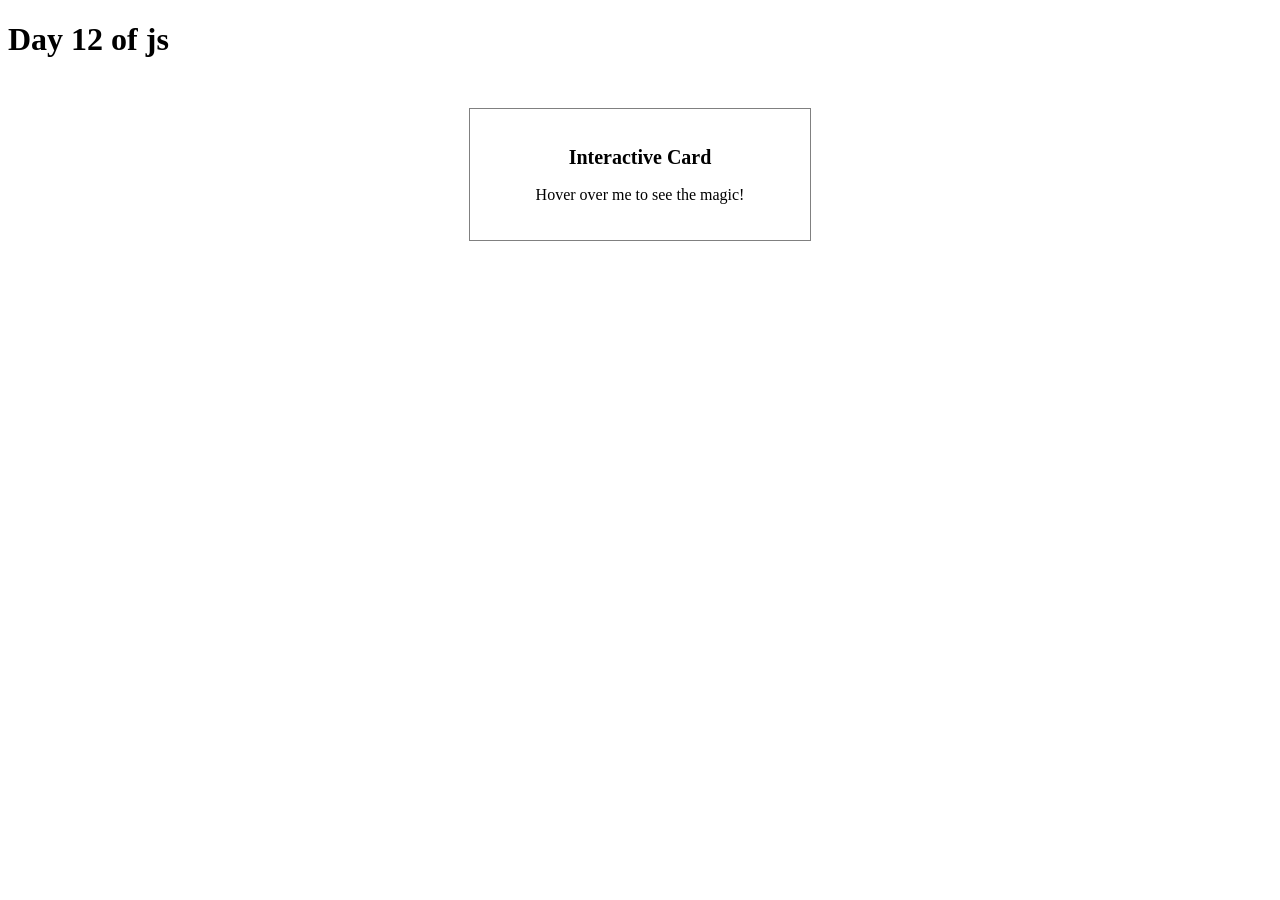
<file: Day12/index.html>
<!doctype html>
<html lang="en">
  <head>
    <meta charset="UTF-8" />
    <meta name="viewport" content="width=device-width, initial-scale=1.0" />
    <title>Document</title>
    <link rel="stylesheet" href="style.css" />
  </head>
  <body>
    <h1>Day 12 of js</h1>
    <!-- <button id="clickBtn">Click Me</button>
    <p id="clickCount">Button clicked 0 times</p> -->
    <!-- <div class="light-box"></div>
    <button id="redBtn">Red</button>
    <button id="yellowBtn">Yellow</button>
    <button id="greenBtn">Green</button> -->
    <div class="card">
      <h2>Interactive Card</h2>
      <p>Hover over me to see the magic!</p>
    </div>
    <script src="javascript.js"></script>
  </body>
</html>
</file>
<file: Day12/style.css>
/* body {
  text-align: center;
  margin-top: 50px;
  font-family: Arial, sans-serif;
} */
/* 
button {
  padding: 10px 20px;
  margin: 10px;
  cursor: pointer;
  font-size: 16px;
}

.light-box {
  width: 200px;
  height: 200px;
  border: 3px solid black;
  margin: 30px auto;
  background-color: white;
} */
.card {
  width: 300px;
  padding: 20px;
  margin: 50px auto;
  border: 1px solid gray;
  background-color: white;
  text-align: center;
  transition: all 0.3s ease;
}

.card h2 {
  font-size: 20px;
  transition: all 0.3s ease;
}
</file>
